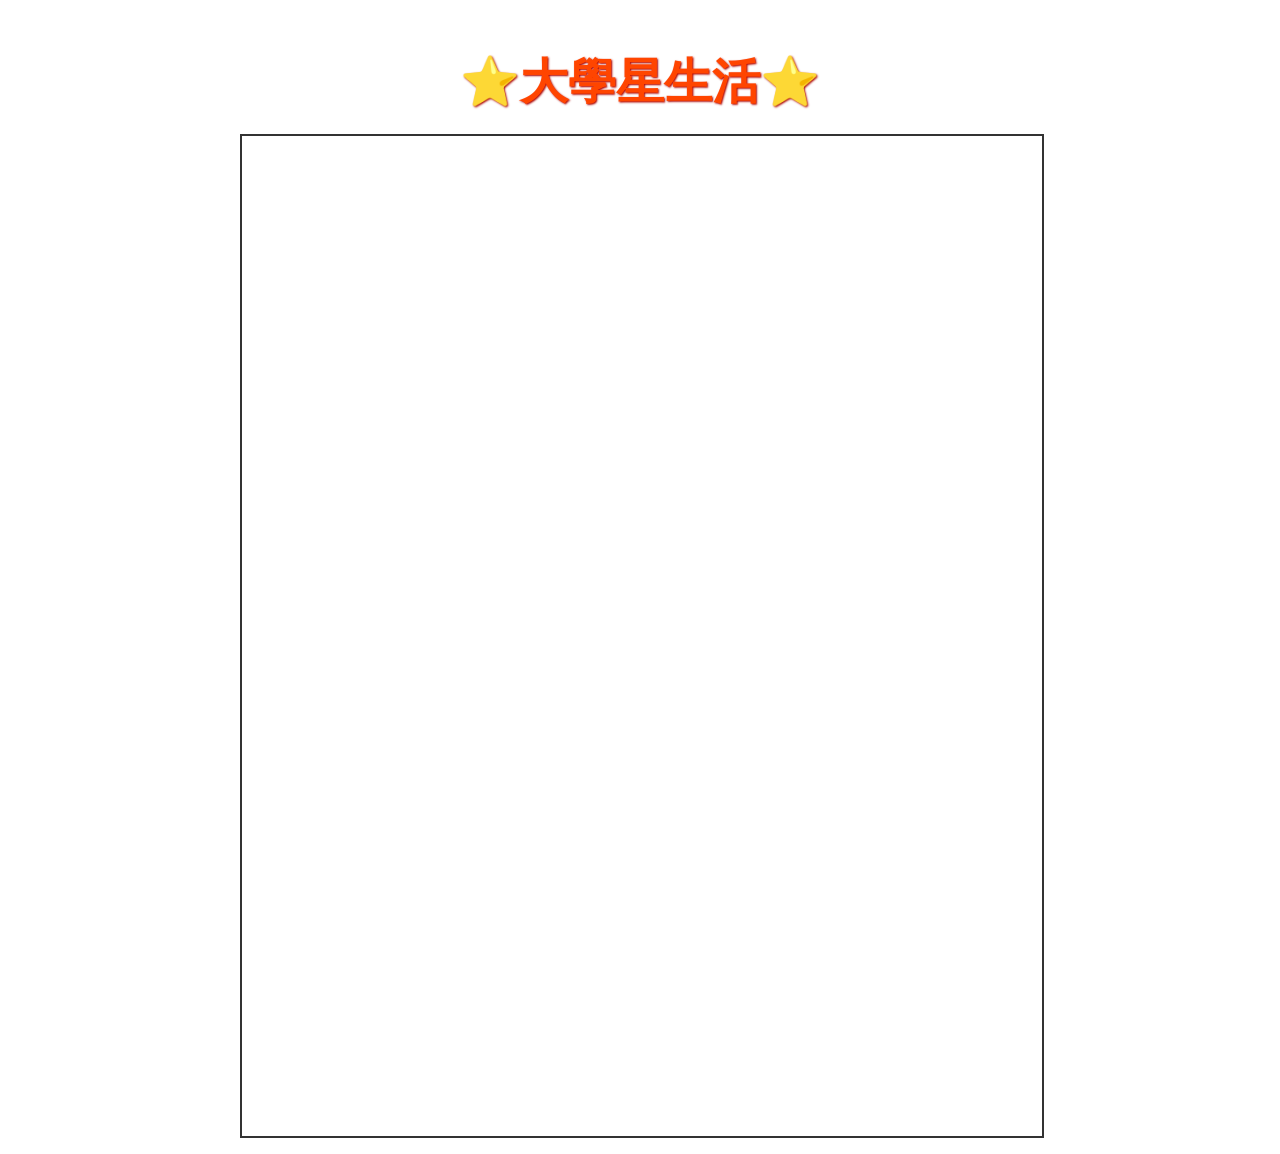
<file: befitting-mature-cormorant-2025-07-11_041621/index.html>
<!DOCTYPE html>
<html lang="zh-Hant">
<head>
<meta charset="UTF-8" />
<title>⭐大學星生活⭐刮刮卡</title>
<link rel="stylesheet" href="style.css" />
<script src="https://static.line-scdn.net/liff/edge/2/sdk.js"></script>
</head>
<body>
  <h1>⭐大學星生活⭐</h1>
  <div id="wrapper">
    <canvas id="bgCanvas"></canvas>
    <canvas id="maskCanvas"></canvas>
  </div>
  <div id="result"></div>

  <script src="script.js"></script>
</body>
</html>
</file>
<file: befitting-mature-cormorant-2025-07-11_041621/style.css>
body {
  text-align: center;
  margin-top: 50px;
  font-family: sans-serif;
}
#wrapper {
  position: relative;
  width: 100vw;        /* 100% 寬度 */
  max-width: 800px;    /* 最大寬度 800px */
  margin: 0 auto;
  height: calc(100vw * 1.25); /* 依圖片比例調整 */
  max-height: 1000px;  /* 最大高度 1000px */
}
#wrapper canvas {
  position: absolute;
  top: 0; left: 0;
  width: 100%; height: 100%;
  border: 2px solid #333;
  touch-action: none;
}
#result {
  margin-top: 20px;
  color: #c00;
  font-weight: 700;
  line-height: 1.2;
}
#result .prize {
  font-size: 64px;
}
#result .notice {
  font-size: 70px;
  color: #e60000;
  font-weight: 700;
  margin-top: 8px;
}
body {
  text-align: center;
  margin-top: 50px;
  font-family: sans-serif;
}

h1 {
  font-size: 48px;
  color: #ff4500;
  font-weight: bold;
  margin-bottom: 20px;
  text-shadow: 1px 1px 2px #a00;
}

#wrapper {
  position: relative;
  width: 100vw;
  max-width: 800px;
  margin: 0 auto;
  height: calc(100vw * 1.25);
  max-height: 1000px;
}

#wrapper canvas {
  position: absolute;
  top: 0; left: 0;
  width: 100%; height: 100%;
  border: 2px solid #333;
  touch-action: none;
}

#result {
  margin-top: 20px;
  color: #c00;
  font-weight: 700;
  line-height: 1.2;
}

#result .prize {
  font-size: 64px;
}

#result .notice {
  font-size: 70px;
  color: #e60000;
  font-weight: 700;
  margin-top: 8px;
}
</file>
